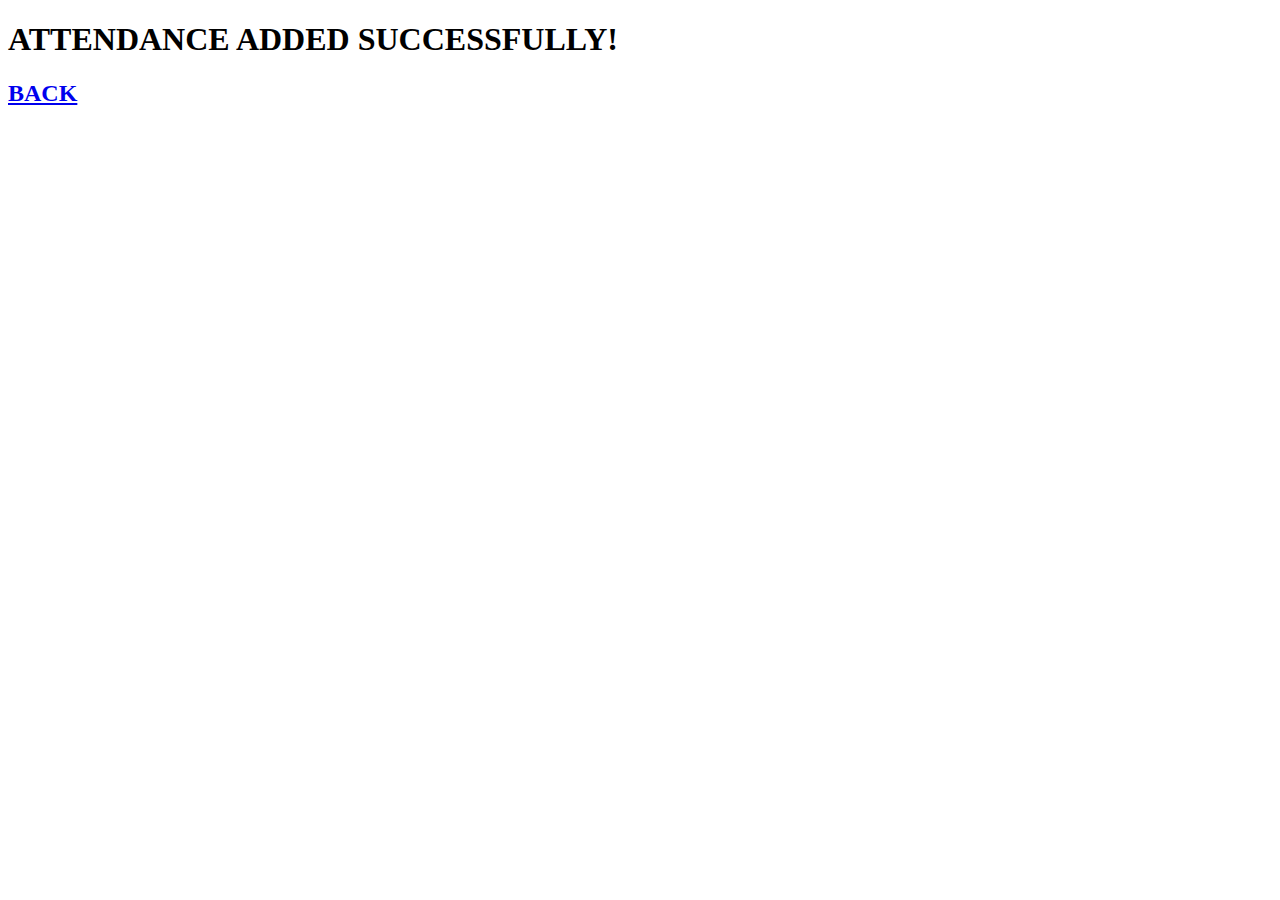
<file: templates/student/confirm.html>
<!DOCTYPE html>
<html lang="en">
<head>
    <meta charset="UTF-8">
    <title>Attendance Success!</title>
</head>
<body>

<h1>ATTENDANCE ADDED SUCCESSFULLY!</h1>
<h2><a href="/student/student.html"> BACK</h2></a>
</body>
</html>
</file>
